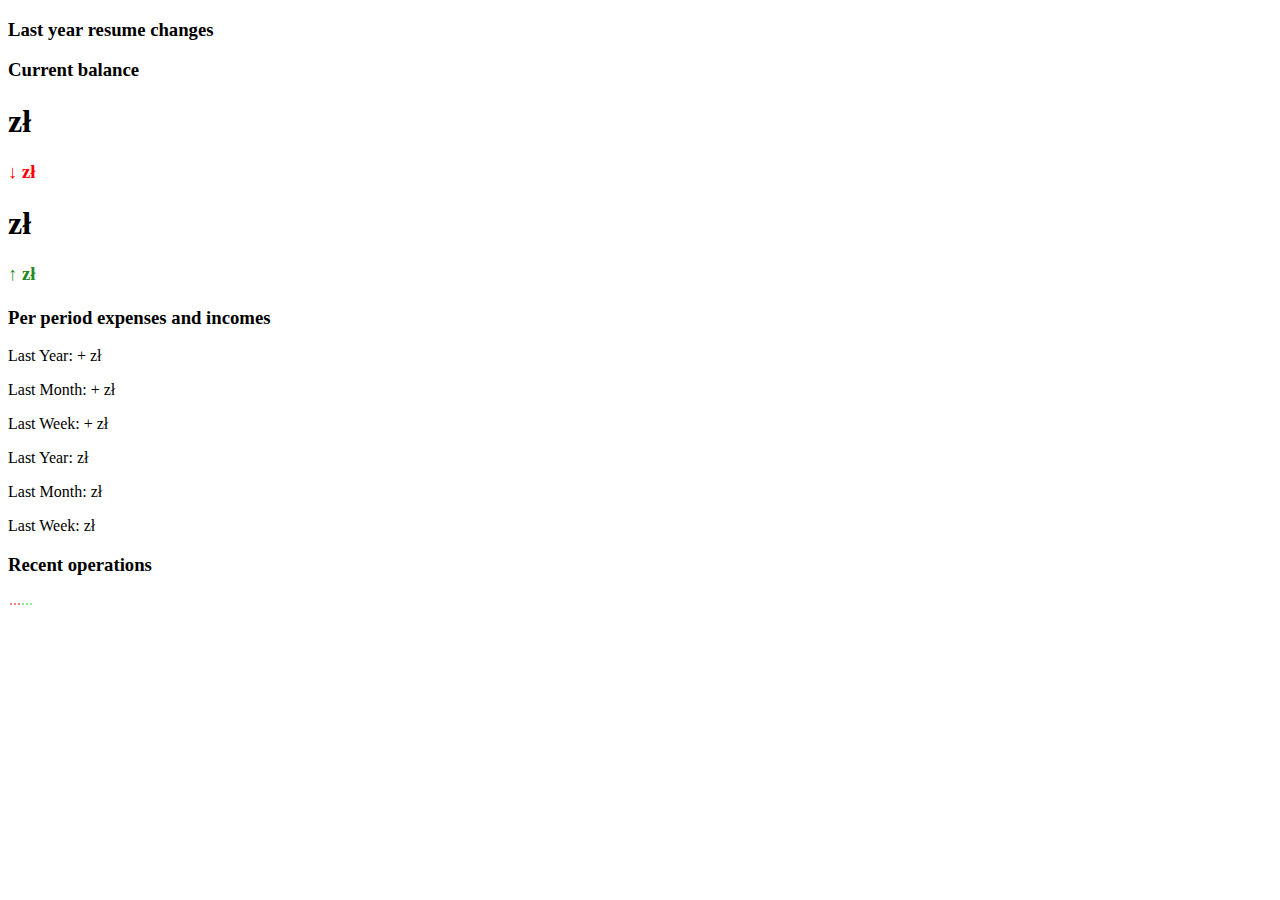
<file: src/main/resources/templates/index.html>
<!DOCTYPE html>
<html lang="en" xmlns:th="http://www.thymeleaf.org">
<head>
    <meta charset="UTF-8">
    <meta name="viewport" content="width=device-width, initial-scale=1">
    <title>Money Management App</title>
    <link href="https://cdn.jsdelivr.net/npm/bootstrap@5.0.2/dist/css/bootstrap.min.css"
          rel="stylesheet"
          integrity="sha384-EVSTQN3/azprG1Anm3QDgpJLIm9Nao0Yz1ztcQTwFspd3yD65VohhpuuCOmLASjC"
          crossorigin="anonymous">
    <script src="https://code.jquery.com/jquery-3.6.4.slim.min.js"
            crossorigin="anonymous"></script>
    <script src="https://cdn.jsdelivr.net/npm/@popperjs/core@2.11.6/dist/umd/popper.min.js"
            crossorigin="anonymous"></script>
    <script src="https://cdn.jsdelivr.net/npm/bootstrap@5.0.2/dist/js/bootstrap.min.js"
            crossorigin="anonymous"></script>
    <script th:src="@{/js/userProfile.js}"></script>
    <script th:inline="javascript">
        window.onload = function () {
            var balanceHistory = [[${firstDiagram}]];
            createFirstDiagram(balanceHistory);
        }
    </script>

    <link th:href="@{/css/style.css}" rel="stylesheet">
</head>
<body>

<div th:replace="~{utils/navbar :: navbar}"></div>
<div class="container-fluid container-sizing">
    <div th:if="${userRole == 'ROLE_USER'}" class="row h-100">
        <div class="d-inline col-md-6 h-50 ">
            <div class="row h-100 justify-content-center p-1">
                <div class="d-flex col-md-12 justify-content-center align-items-center title-box rounded-1">
                    <h3 class="title-of-element">Last year resume changes</h3>
                </div>
                <div id="chartContainer">

                </div>
                <script src="https://cdn.canvasjs.com/canvasjs.min.js"></script>
            </div>
        </div>
        <div class="d-flex col-md-6 justify-content-center align-items-center h-50">
            <div class="row h-100 justify-content-center p-1">
                <div class="d-flex col-md-12 justify-content-center align-items-center title-box rounded-1">
                    <h3 class="title-of-element">Current balance</h3>
                </div>
                <div class="d-flex col-md-12 justify-content-center">
                    <div th:if="${thisMonthChange < 0}">
                        <h1 class="balance">
                            <span th:text="${currentBalance}"></span>
                            zł
                        </h1>
                        <h3>
                            <span style="color: red">&#8595;</span>
                            <span id="balanceDisplayNegative" th:text="${thisMonthChange}"></span>
                            <span style="color: red">zł </span>
                        </h3>
                    </div>
                    <div th:if="${thisMonthChange > 0}">
                        <h1 class="balance">
                            <span th:text="${currentBalance}"></span>
                            zł
                        </h1>
                        <h3>
                            <span style="color: forestgreen">&#8593;</span>
                            <span id="balanceDisplayPositive" th:text="${thisMonthChange}"></span>
                            <span style="color: forestgreen">zł </span>
                        </h3>
                    </div>
                    <h1 class="balance" th:if="${thisMonthChange == 0}"><span th:text="${currentBalance}"></span></h1>
                </div>
            </div>
        </div>
        <div class="d-inline col-md-6 h-50  ">
            <div class="row h-100 justify-content-center p-1">
                <div class="d-flex col-md-12 justify-content-center align-items-center title-box rounded-1">
                    <h3 class="title-of-element">Per period expenses and incomes </h3>
                </div>
                <div class="d-flex col-md-4  justify-content-center align-items-center income">
                    <p>Last Year: +<span th:text="${incomeLastYear}"></span> zł</p>
                </div>
                <div class="d-flex col-md-4  justify-content-center align-items-center income">
                    <p>Last Month: +<span th:text="${incomeLastMonth}"></span> zł</p>
                </div>
                <div class="d-flex col-md-4  justify-content-center align-items-center income">
                    <p>Last Week: +<span th:text="${incomeLastWeek}"></span> zł</p>
                </div>
                <div class="d-flex col-md-4  justify-content-center align-items-center expense">
                    <p>Last Year: <span th:text="${expenseLastYear}"></span> zł</p>
                </div>
                <div class="d-flex col-md-4  justify-content-center align-items-center expense">
                    <p>Last Month: <span th:text="${expenseLastMonth}"></span> zł</p>
                </div>
                <div class="d-flex col-md-4  justify-content-center align-items-center expense">
                    <p>Last Week: <span th:text="${expenseLastWeek}"></span> zł</p>
                </div>
            </div>
        </div>
        <div class="d-inline col-md-6 h-50  justify-content-center ">
            <div class="row h-100 justify-content-center p-1">
                <div class="d-flex col-md-12 justify-content-center align-items-center title-box rounded-1">
                    <h3 class="title-of-element">Recent operations</h3>
                </div>
                <table class="table table-bordered table-hover" style="margin-top: 2.8vh">
                    <tbody class="small-table-profile">
                    <tr th:each="operation : ${lastOperations}">
                        <td th:if="${operation.balanceChange < 0}" style="background-color: lightcoral; color: red"
                            th:text="${operation.name}"></td>
                        <td th:if="${operation.balanceChange < 0}" style="background-color: lightcoral; color: red"
                            th:text="${operation.balanceChange}"></td>
                        <td th:if="${operation.balanceChange < 0}" style="background-color: lightcoral; color: red"
                            th:text="${#temporals.format(operation.dateTime, 'dd-MM-yyyy')}"></td>
                        <td th:if="${operation.balanceChange > 0}"
                            style="background-color: lightgreen; color: forestgreen" th:text="${operation.name}"></td>
                        <td th:if="${operation.balanceChange > 0}"
                            style="background-color: lightgreen; color: forestgreen"
                            th:text="${operation.balanceChange}"></td>
                        <td th:if="${operation.balanceChange > 0}"
                            style="background-color: lightgreen; color: forestgreen"
                            th:text="${#temporals.format(operation.dateTime, 'dd-MM-yyyy')}"></td>
                    </tr>
                    </tbody>
                </table>
            </div>
        </div>
    </div>
</div>

</body>
</html>
</file>
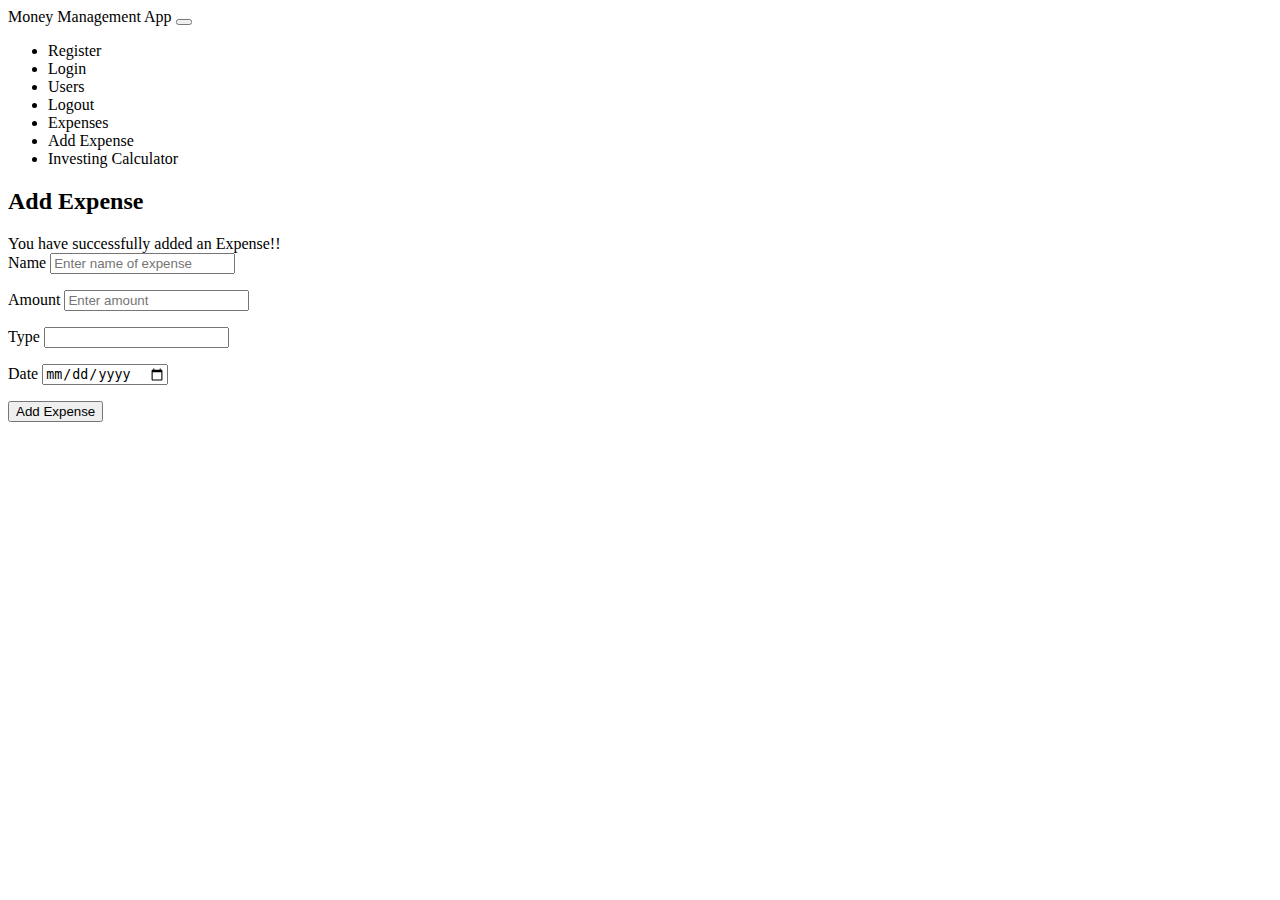
<file: src/main/resources/templates/expense.html>
<!DOCTYPE html>
<html lang="en" xmlns:th="http://www.thymeleaf.org">
<head>
    <meta charset="UTF-8">
    <meta name="viewport" content="width=device-width, initial-scale=1">
    <title>Money Management App</title>
    <link href="https://cdn.jsdelivr.net/npm/bootstrap@5.0.2/dist/css/bootstrap.min.css" rel="stylesheet"
          integrity="sha384-EVSTQN3/azprG1Anm3QDgpJLIm9Nao0Yz1ztcQTwFspd3yD65VohhpuuCOmLASjC"
          crossorigin="anonymous">
    <script src="https://code.jquery.com/jquery-3.6.4.slim.min.js"
            crossorigin="anonymous"></script>
    <script src="https://cdn.jsdelivr.net/npm/@popperjs/core@2.11.6/dist/umd/popper.min.js"
            crossorigin="anonymous"></script>
    <script src="https://cdn.jsdelivr.net/npm/bootstrap@5.0.2/dist/js/bootstrap.min.js"
            crossorigin="anonymous"></script>
    <script src="https://cdn.jsdelivr.net/npm/bootstrap@5.0.2/dist/js/bootstrap.bundle.min.js"
            integrity="sha384-yGBxCveA6nPqECoCegGpqu5i9Nf8VLy3UkTJh8t+zMJGgs6fi9QDpd3q22K1UpTi"
            crossorigin="anonymous"></script>
    <link th:href="@{/css/style.css}" rel="stylesheet">
</head>
<body>

<nav class="navbar navbar-expand-lg navbar-dark bg-dark">
    <div class="container-fluid">
        <a class="navbar-brand" th:href="@{/index}">Money Management App</a>
        <button class="navbar-toggler" type="button" data-bs-toggle="collapse" data-bs-target="#navbarSupportedContent"
                aria-controls="navbarSupportedContent" aria-expanded="false" aria-label="Toggle navigation">
            <span class="navbar-toggler-icon"></span>
        </button>
        <div class="collapse navbar-collapse" id="navbarSupportedContent">
            <ul class="navbar-nav me-auto mb-2 mb-lg-0">
                <li class="nav-item" th:if="${userRole == 'ROLE_ANONYMOUS'}">
                    <a class="nav-link active" aria-current="page" th:href="@{/register}">Register</a>
                </li>
                <li class="nav-item" th:if="${userRole == 'ROLE_ANONYMOUS'}">
                    <a class="nav-link active" aria-current="page" th:href="@{/login}">Login</a>
                </li>
                <li class="nav-item" th:if="${userRole == 'ROLE_ADMIN'}">
                    <a class="nav-link active" aria-current="page" th:href="@{/admin/users}">Users</a>
                </li>
                <li class="nav-item" th:if="${userRole == 'ROLE_USER' or userRole == 'ROLE_ADMIN'}">
                    <a class="nav-link active" aria-current="page" th:href="@{/logout}">Logout</a>
                </li>
                <li class="nav-item" th:if="${userRole == 'ROLE_USER'}">
                    <a class="nav-link active" aria-current="page" th:href="@{/expenses}">Expenses</a>
                </li>
                <li class="nav-item" th:if="${userRole == 'ROLE_USER'}">
                    <a class="nav-link active" aria-current="page" th:href="@{/expense}">Add Expense</a>
                </li>
                <li class="nav-item">
                    <a class="nav-link active" aria-current="page" th:href="@{/investing-calculator}">Investing
                        Calculator</a>
                </li>
            </ul>
        </div>
    </div>
</nav>

<div class="container mt-3">
    <div class="row">
        <div class="col-md-8 offset-md-2">
            <div class="card">
                <div class="card-header">
                    <h2 class="text-center">Add Expense</h2>
                </div>
                <div th:if="${param.success}" class="alert alert-info">
                    You have successfully added an Expense!!
                </div>
                <div class="card-body">
                    <form method="post" role="form" th:action="@{/expense/save}" th:object="${expense}">
                        <div class="form-group mb-3">
                            <label class="form-label" for="name">Name</label>
                            <input class="form-control" id="name" name="name" placeholder="Enter name of expense"
                                   th:field="*{name}" type="text"/>
                            <p th:errors="*{name}" class="text-danger" th:if="${#fields.hasErrors('name')}"></p>
                        </div>

                        <div class="form-group mb-3">
                            <label class="form-label" for="amount">Amount</label>
                            <input class="form-control" id="amount" name="amount" placeholder="Enter amount"
                                   th:field="*{amount}" type="number"/>
                            <p th:errors="*{amount}" class="text-danger"
                               th:if="${#fields.hasErrors('amount')}"></p>
                        </div>

                        <div class="form-group mb-3">
                            <label class="form-label" for="type">Type</label>
                            <input class="form-control" id="type" type="text" list="types" th:field="*{type}"
                                   autocomplete="off">
                            <datalist id="types" th:field="*{type}">
                                <option th:each="expenseType : ${expenseTypes}"
                                        th:value="${expenseType.name}" th:text="${expenseType.name}"></option>
                            </datalist>
                            <p th:errors="*{type}" class="text-danger"
                               th:if="${#fields.hasErrors('type')}"></p>
                        </div>

                        <div class="form-group mb-3">
                            <label class="form-label" for="date">Date</label>
                            <input class="form-control" type="date" id="date" name="date" th:field="*{date}">
                            <p th:errors="*{date}" class="text-danger"
                               th:if="${#fields.hasErrors('date')}"></p>
                        </div>

                        <div class="form-group">
                            <button class="btn btn-primary" type="submit">Add Expense</button>
                        </div>
                    </form>
                </div>
            </div>
        </div>
    </div>
</div>


</body>
</html>
</file>
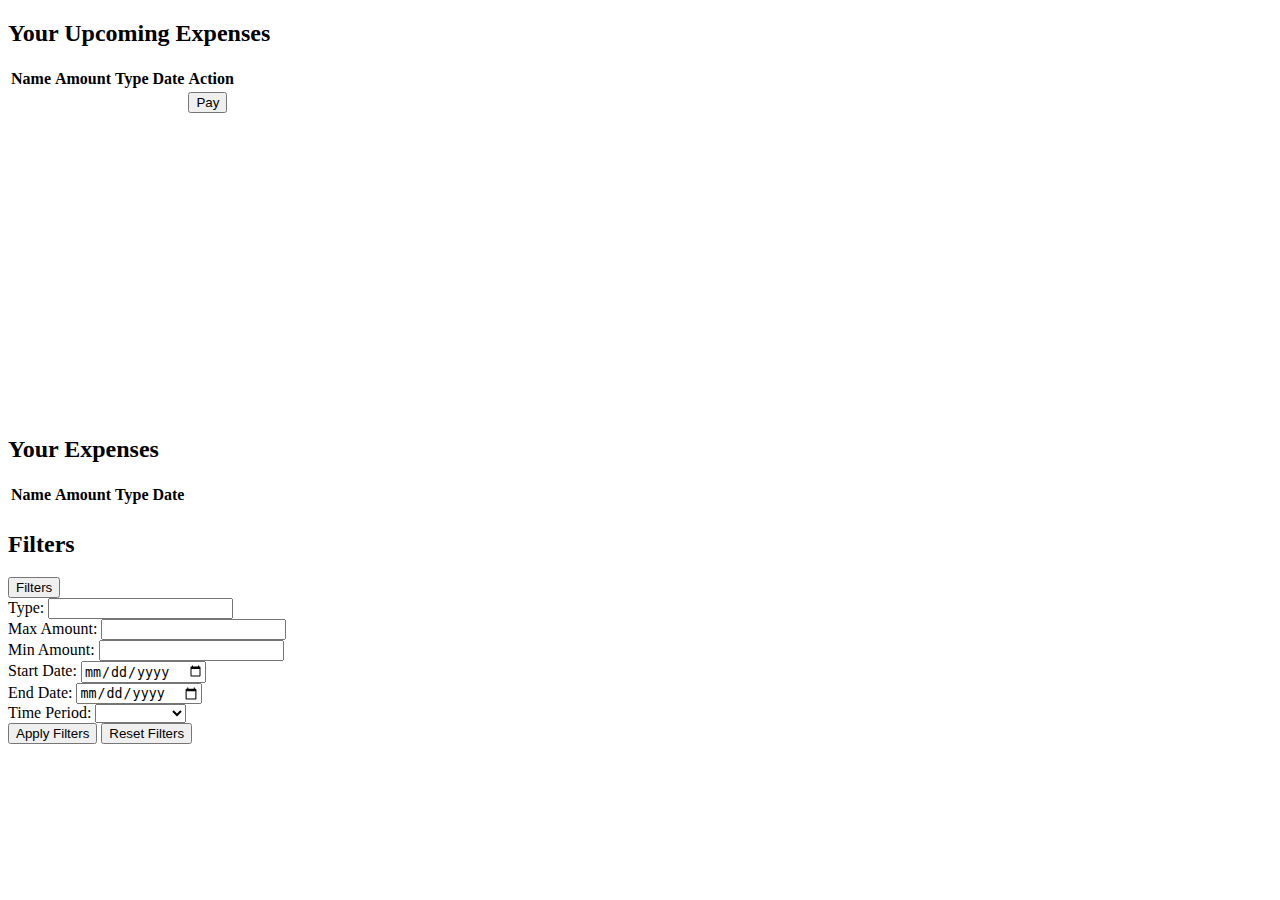
<file: src/main/resources/templates/expenses.html>
<!DOCTYPE html>
<html lang="en" xmlns:th="http://www.thymeleaf.org">
<head>
    <meta charset="UTF-8">
    <meta name="viewport" content="width=device-width, initial-scale=1">
    <title>Money Management App</title>
    <link href="https://cdn.jsdelivr.net/npm/bootstrap@5.0.2/dist/css/bootstrap.min.css" rel="stylesheet"
          integrity="sha384-EVSTQN3/azprG1Anm3QDgpJLIm9Nao0Yz1ztcQTwFspd3yD65VohhpuuCOmLASjC"
          crossorigin="anonymous">
    <script src="https://code.jquery.com/jquery-3.6.4.slim.min.js"
            crossorigin="anonymous"></script>
    <script src="https://cdn.jsdelivr.net/npm/@popperjs/core@2.11.6/dist/umd/popper.min.js"
            crossorigin="anonymous"></script>
    <script src="https://cdn.jsdelivr.net/npm/bootstrap@5.0.2/dist/js/bootstrap.min.js"
            crossorigin="anonymous"></script>
    <script th:src="@{/js/expenses.js}"></script>
    <script th:inline="javascript">
        window.onload = function () {
            var expenses = [[${previousExpenses}]];
            var data = calculateExpenses(expenses);
            var chart = new CanvasJS.Chart("chartContainer", {
                animationEnabled: true,
                title: {
                    text: "Your expenses"
                },
                data: [{
                    type: "pie",
                    startAngle: 240,
                    yValueFormatString: "##0.00\"%\"",
                    indexLabel: "{label} {y}",
                    dataPoints: data
                }]
            });
            chart.render();
            document.getElementById('startDate').addEventListener('change', handleDateChange);
            document.getElementById('endDate').addEventListener('change', handleDateChange);
            document.getElementById('timePeriod').addEventListener('change', handleSelectChange);
        }
    </script>

    <link th:href="@{/css/style.css}" rel="stylesheet">

</head>
<body>

<div th:replace="~{utils/navbar :: navbar}"></div>

<div class="container-fluid">
    <div class="row">
        <div class="d-inline col-md-8 content-column">
            <h2>Your Upcoming Expenses</h2>
            <table class="table table-bordered table-hover">
                <thead class="table-dark">
                <tr>
                    <th>Name</th>
                    <th>Amount</th>
                    <th>Type</th>
                    <th>Date</th>
                    <th>Action</th>
                </tr>
                </thead>
                <tbody class="small-table">
                <tr th:each="expense : ${futureExpenses}">
                    <td th:text="${expense.name}"></td>
                    <td th:text="${expense.amount}"></td>
                    <td th:text="${expense.type}"></td>
                    <td th:text="${#temporals.format(expense.date, 'dd-MM-yyyy')}"></td>
                    <td>
                        <button class="btn btn-primary pay-button" th:onclick="payExpense([[${expense.id}]])">Pay
                        </button>
                    </td>
                </tr>
                </tbody>
            </table>

            <div class="col-md-8 offset-md-0" id="chartContainer" style="height: 300px; width: 100%;"></div>
            <script src="https://cdn.canvasjs.com/canvasjs.min.js"></script>

            <h2>Your Expenses</h2>
            <table class="table table-bordered table-hover">
                <thead class="table-dark">
                <tr>
                    <th>Name</th>
                    <th>Amount</th>
                    <th>Type</th>
                    <th>Date</th>
                </tr>
                </thead>
                <tbody class="small-table">
                <tr th:each="expense : ${previousExpenses}">
                    <td th:text="${expense.name}"></td>
                    <td th:text="${expense.amount}"></td>
                    <td th:text="${expense.type}"></td>
                    <td th:text="${#temporals.format(expense.date, 'dd-MM-yyyy')}"></td>
                </tr>
                </tbody>
            </table>
        </div>
        <div class="d-inline col-md-4 offset-md-0 form-column p-0 m-0">
            <div class="card border-0" id="formcard">
                <div class="card-body">
                    <h2 onclick="toggleForm()" id="filtersHeader">Filters</h2>
                    <button type="button" class="btn btn-primary" id="filtersToggle" onclick="toggleForm()">Filters
                    </button>
                    <form id="filterForm" method="post" action="/expenses/applyFilters">
                        <div class="row">
                            <div class="col-md-6 mb-2">
                                <label for="typeFilter">Type:</label>
                                <input class="form-control" id="typeFilter" name="typeFilter" type="text" list="types"
                                       autocomplete="off">
                                <datalist id="types">
                                    <option th:each="expenseType : ${expenseTypes}"
                                            th:value="${expenseType.name}" th:text="${expenseType.name}"></option>
                                </datalist>
                            </div>
                            <div class="col-md-6 mb-2">
                            </div>
                            <div class="col-md-6 mb-2">
                                <label for="maxAmount">Max Amount:</label>
                                <input type="number" id="maxAmount" name="maxAmount" class="form-control"
                                       th:value="${maxAmount}">
                            </div>
                            <div class="col-md-6 mb-2">
                                <label for="minAmount">Min Amount:</label>
                                <input type="number" id="minAmount" name="minAmount" class="form-control"
                                       th:value="${minAmount}">
                            </div>
                            <div class="col-md-6 mb-2">
                                <label for="startDate">Start Date:</label>
                                <input type="date" id="startDate" name="startDate" class="form-control"
                                       th:value="${startDate}">
                            </div>
                            <div class="col-md-6 mb-2">
                                <label for="endDate">End Date:</label>
                                <input type="date" id="endDate" name="endDate" class="form-control"
                                       th:value="${endDate}">
                            </div>
                            <div class="col-md-6 mb-2">
                                <label>Time Period:</label>
                                <select id="timePeriod" name="timePeriod" class="form-control">
                                    <option value=""></option>
                                    <option value="lastYear">Last Year</option>
                                    <option value="lastMonth">Last Month</option>
                                    <option value="lastWeek">Last Week</option>
                                    <option value="nextWeek">Next Week</option>
                                    <option value="nextMonth">Next Month</option>
                                    <option value="nextYear">Next Year</option>
                                </select>
                            </div>
                            <div class="col-md-8 mt-2">
                                <button type="submit" class="btn btn-primary">Apply Filters</button>
                                <button type="button" class="btn btn-secondary ml-2" onclick="resetFilters()">Reset
                                    Filters
                                </button>
                            </div>
                        </div>
                    </form>
                </div>
            </div>
        </div>
    </div>
</div>

</body>
</html>
</file>
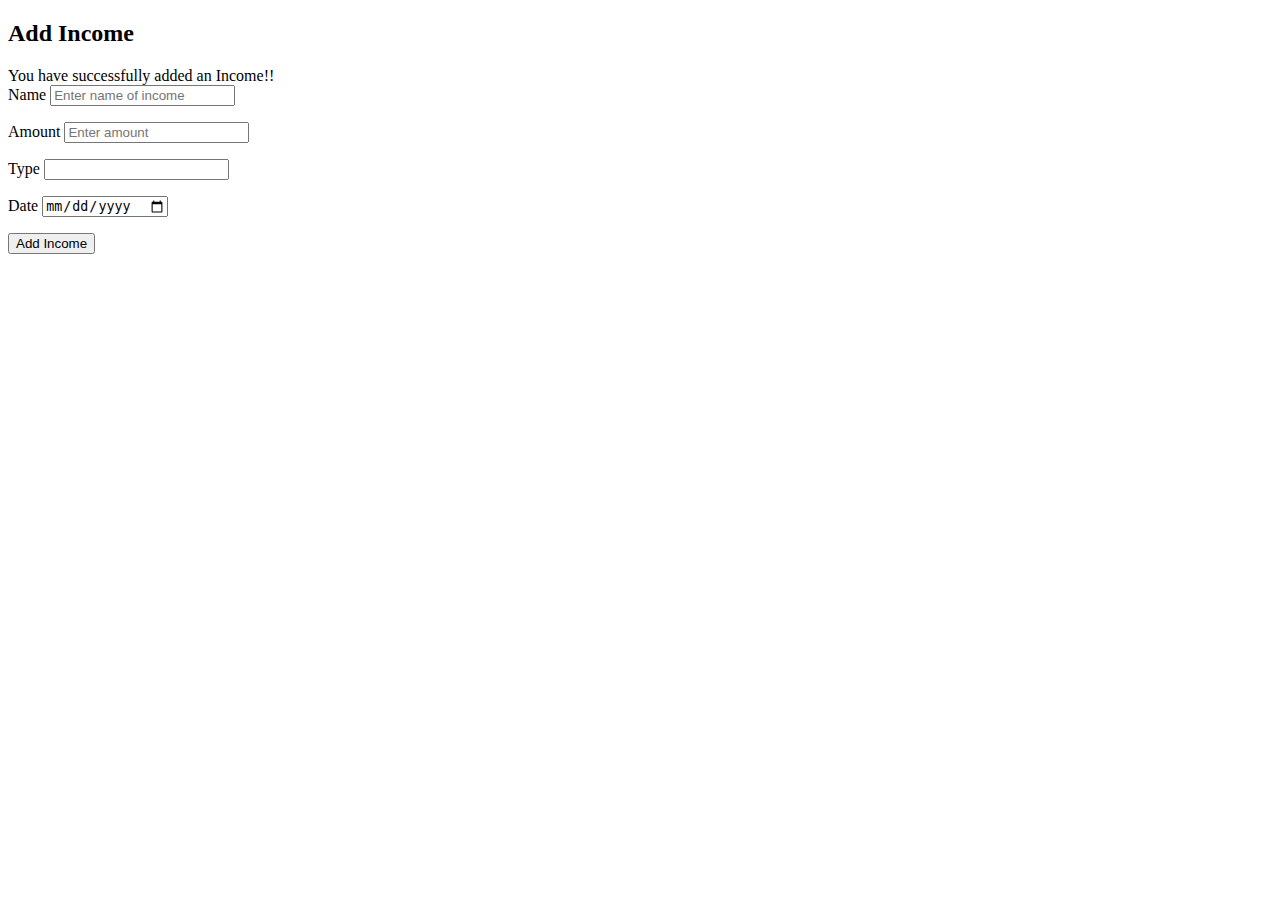
<file: src/main/resources/templates/income.html>
<!DOCTYPE html>
<html lang="en" xmlns:th="http://www.thymeleaf.org">
<head>
    <meta charset="UTF-8">
    <meta name="viewport" content="width=device-width, initial-scale=1">
    <title>Money Management App</title>
    <link href="https://cdn.jsdelivr.net/npm/bootstrap@5.0.2/dist/css/bootstrap.min.css" rel="stylesheet"
          integrity="sha384-EVSTQN3/azprG1Anm3QDgpJLIm9Nao0Yz1ztcQTwFspd3yD65VohhpuuCOmLASjC"
          crossorigin="anonymous">
    <script src="https://code.jquery.com/jquery-3.6.4.slim.min.js"
            crossorigin="anonymous"></script>
    <script src="https://cdn.jsdelivr.net/npm/@popperjs/core@2.11.6/dist/umd/popper.min.js"
            crossorigin="anonymous"></script>
    <script src="https://cdn.jsdelivr.net/npm/bootstrap@5.0.2/dist/js/bootstrap.min.js"
            crossorigin="anonymous"></script>
    <script src="https://cdn.jsdelivr.net/npm/bootstrap@5.0.2/dist/js/bootstrap.bundle.min.js"
            integrity="sha384-yGBxCveA6nPqECoCegGpqu5i9Nf8VLy3UkTJh8t+zMJGgs6fi9QDpd3q22K1UpTi"
            crossorigin="anonymous"></script>
    <link th:href="@{/css/style.css}" rel="stylesheet">
</head>
<body>

<div th:replace="~{utils/navbar :: navbar}"></div>

<div class="container mt-3">
    <div class="row">
        <div class="col-md-8 offset-md-2">
            <div class="card">
                <div class="card-header">
                    <h2 class="text-center">Add Income</h2>
                </div>
                <div th:if="${param.success}" class="alert alert-info">
                    You have successfully added an Income!!
                </div>
                <div class="card-body">
                    <form method="post" role="form" th:action="@{/income/save}" th:object="${income}">
                        <div class="form-group mb-3">
                            <label class="form-label" for="name">Name</label>
                            <input class="form-control" id="name" name="name" placeholder="Enter name of income"
                                   th:field="*{name}" type="text"/>
                            <p th:errors="*{name}" class="text-danger" th:if="${#fields.hasErrors('name')}"></p>
                        </div>

                        <div class="form-group mb-3">
                            <label class="form-label" for="amount">Amount</label>
                            <input class="form-control" id="amount" name="amount" placeholder="Enter amount"
                                   th:field="*{amount}" type="number"/>
                            <p th:errors="*{amount}" class="text-danger"
                               th:if="${#fields.hasErrors('amount')}"></p>
                        </div>

                        <div class="form-group mb-3">
                            <label class="form-label" for="type">Type</label>
                            <input class="form-control" id="type" type="text" list="types" th:field="*{type}"
                                   autocomplete="off">
                            <datalist id="types" th:field="*{type}">
                                <option th:each="incomeType : ${incomeTypes}"
                                        th:value="${incomeType.name}" th:text="${incomeType.name}"></option>
                            </datalist>
                            <p th:errors="*{type}" class="text-danger"
                               th:if="${#fields.hasErrors('type')}"></p>
                        </div>

                        <div class="form-group mb-3">
                            <label class="form-label" for="date">Date</label>
                            <input class="form-control" type="date" id="date" name="date" th:field="*{date}">
                            <p th:errors="*{date}" class="text-danger"
                               th:if="${#fields.hasErrors('date')}"></p>
                        </div>

                        <div class="form-group">
                            <button class="btn btn-primary" type="submit">Add Income</button>
                        </div>
                    </form>
                </div>
            </div>
        </div>
    </div>
</div>
</body>
</html>
</file>
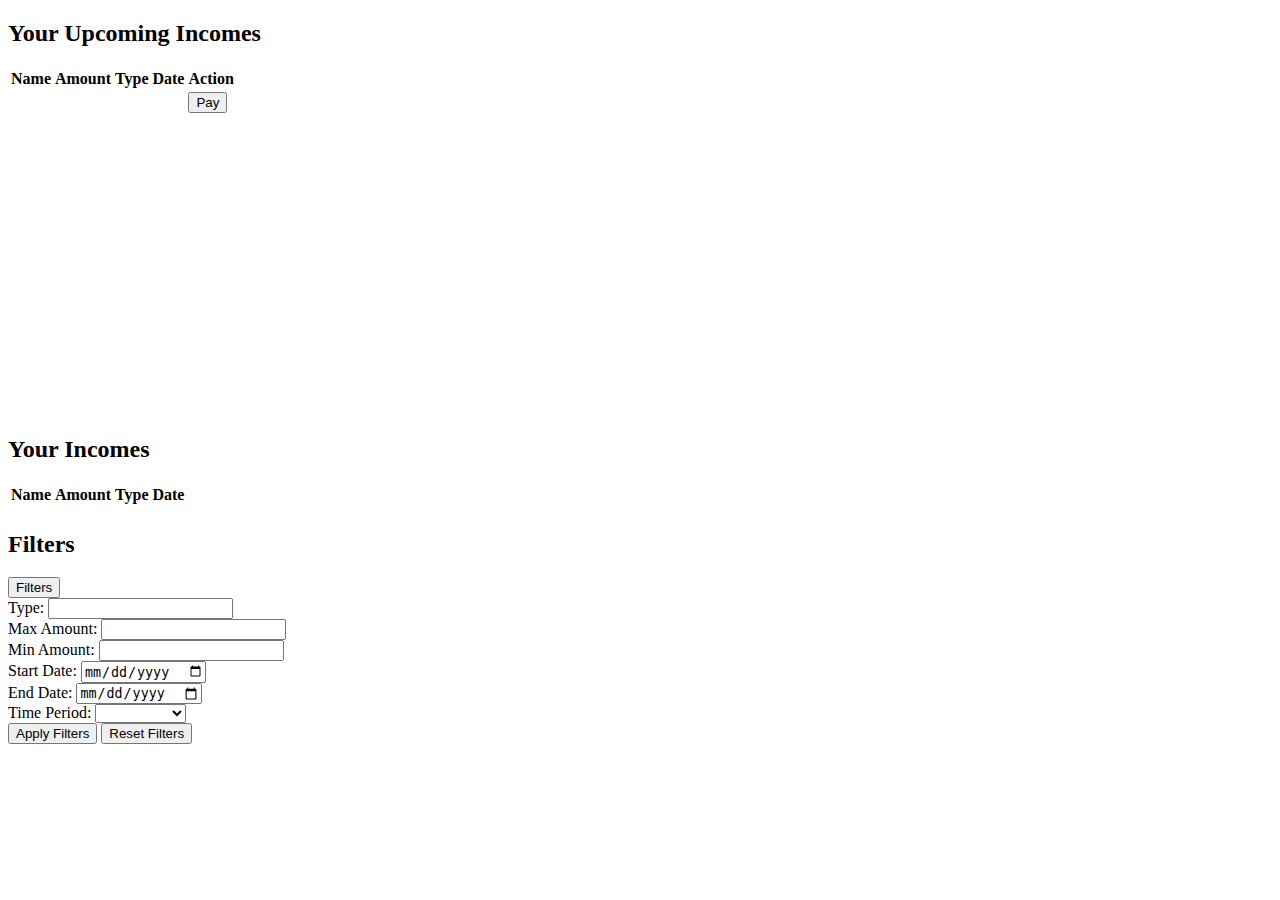
<file: src/main/resources/templates/incomes.html>
<!DOCTYPE html>
<html lang="en" xmlns:th="http://www.thymeleaf.org">
<head>
    <meta charset="UTF-8">
    <meta name="viewport" content="width=device-width, initial-scale=1">
    <title>Money Management App</title>
    <link href="https://cdn.jsdelivr.net/npm/bootstrap@5.0.2/dist/css/bootstrap.min.css" rel="stylesheet"
          integrity="sha384-EVSTQN3/azprG1Anm3QDgpJLIm9Nao0Yz1ztcQTwFspd3yD65VohhpuuCOmLASjC"
          crossorigin="anonymous">
    <script src="https://code.jquery.com/jquery-3.6.4.slim.min.js"
            crossorigin="anonymous"></script>
    <script src="https://cdn.jsdelivr.net/npm/@popperjs/core@2.11.6/dist/umd/popper.min.js"
            crossorigin="anonymous"></script>
    <script src="https://cdn.jsdelivr.net/npm/bootstrap@5.0.2/dist/js/bootstrap.min.js"
            crossorigin="anonymous"></script>
    <script th:src="@{/js/incomes.js}"></script>
    <script th:inline="javascript">
        window.onload = function () {
            var incomes = [[${previousIncomes}]];
            var data = calculateIncomes(incomes);
            var chart = new CanvasJS.Chart("chartContainer", {
                animationEnabled: true,
                title: {
                    text: "Your incomes"
                },
                data: [{
                    type: "pie",
                    startAngle: 240,
                    yValueFormatString: "##0.00\"%\"",
                    indexLabel: "{label} {y}",
                    dataPoints: data
                }]
            });
            chart.render();
            document.getElementById('startDate').addEventListener('change', handleDateChange);
            document.getElementById('endDate').addEventListener('change', handleDateChange);
            document.getElementById('timePeriod').addEventListener('change', handleSelectChange);
        }
    </script>

    <link th:href="@{/css/style.css}" rel="stylesheet">

</head>
<body>

<div th:replace="~{utils/navbar :: navbar}"></div>

<div class="container-fluid">
    <div class="row">
        <div class="d-inline col-md-8 content-column">
            <h2>Your Upcoming Incomes</h2>
            <table class="table table-bordered table-hover">
                <thead class="table-dark">
                <tr>
                    <th>Name</th>
                    <th>Amount</th>
                    <th>Type</th>
                    <th>Date</th>
                    <th>Action</th>
                </tr>
                </thead>
                <tbody class="small-table">
                <tr th:each="income : ${futureIncomes}">
                    <td th:text="${income.name}"></td>
                    <td th:text="${income.amount}"></td>
                    <td th:text="${income.type}"></td>
                    <td th:text="${#temporals.format(income.date, 'dd-MM-yyyy')}"></td>
                    <td>
                        <button class="btn btn-primary" th:onclick="payIncome([[${income.id}]])">Pay</button>
                    </td>
                </tr>
                </tbody>
            </table>

            <div class="col-md-8 offset-md-0" id="chartContainer" style="height: 300px; width: 100%;"></div>
            <script src="https://cdn.canvasjs.com/canvasjs.min.js"></script>

            <h2>Your Incomes</h2>
            <table class="table table-bordered table-hover">
                <thead class="table-dark">
                <tr>
                    <th>Name</th>
                    <th>Amount</th>
                    <th>Type</th>
                    <th>Date</th>
                </tr>
                </thead>
                <tbody class="small-table">
                <tr th:each="income : ${previousIncomes}">
                    <td th:text="${income.name}"></td>
                    <td th:text="${income.amount}"></td>
                    <td th:text="${income.type}"></td>
                    <td th:text="${#temporals.format(income.date, 'dd-MM-yyyy')}"></td>
                </tr>
                </tbody>
            </table>
        </div>
        <div class="d-inline col-md-4 offset-md-0 form-column p-0 m-0">
            <div class="card border-0" id="formcard">
                <div class="card-body">
                    <h2 onclick="toggleForm()" id="filtersHeader">Filters</h2>
                    <button type="button" class="btn btn-primary" id="filtersToggle" onclick="toggleForm()">Filters
                    </button>
                    <form id="filterForm" method="post" action="/incomes/applyFilters">
                        <div class="row">
                            <div class="col-md-6 mb-2">
                                <label for="typeFilter">Type:</label>
                                <input class="form-control" id="typeFilter" name="typeFilter" type="text" list="types"
                                       autocomplete="off">
                                <datalist id="types">
                                    <option th:each="incomeType : ${incomeTypes}"
                                            th:value="${incomeType.name}" th:text="${incomeType.name}"></option>
                                </datalist>
                            </div>
                            <div class="col-md-6 mb-2">
                            </div>
                            <div class="col-md-6 mb-2">
                                <label for="maxAmount">Max Amount:</label>
                                <input type="number" id="maxAmount" name="maxAmount" class="form-control"
                                       th:value="${maxAmount}">
                            </div>
                            <div class="col-md-6 mb-2">
                                <label for="minAmount">Min Amount:</label>
                                <input type="number" id="minAmount" name="minAmount" class="form-control"
                                       th:value="${minAmount}">
                            </div>
                            <div class="col-md-6 mb-2">
                                <label for="startDate">Start Date:</label>
                                <input type="date" id="startDate" name="startDate" class="form-control"
                                       th:value="${startDate}">
                            </div>
                            <div class="col-md-6 mb-2">
                                <label for="endDate">End Date:</label>
                                <input type="date" id="endDate" name="endDate" class="form-control"
                                       th:value="${endDate}">
                            </div>
                            <div class="col-md-6 mb-2">
                                <label>Time Period:</label>
                                <select id="timePeriod" name="timePeriod" class="form-control">
                                    <option value=""></option>
                                    <option value="lastYear">Last Year</option>
                                    <option value="lastMonth">Last Month</option>
                                    <option value="lastWeek">Last Week</option>
                                    <option value="nextWeek">Next Week</option>
                                    <option value="nextMonth">Next Month</option>
                                    <option value="nextYear">Next Year</option>
                                </select>
                            </div>
                            <div class="col-md-8 mt-2">
                                <button type="submit" class="btn btn-primary">Apply Filters</button>
                                <button type="button" class="btn btn-secondary ml-2" onclick="resetFilters()">Reset
                                    Filters
                                </button>
                            </div>
                        </div>
                    </form>
                </div>
            </div>
        </div>
    </div>
</div>

</body>
</html>
</file>
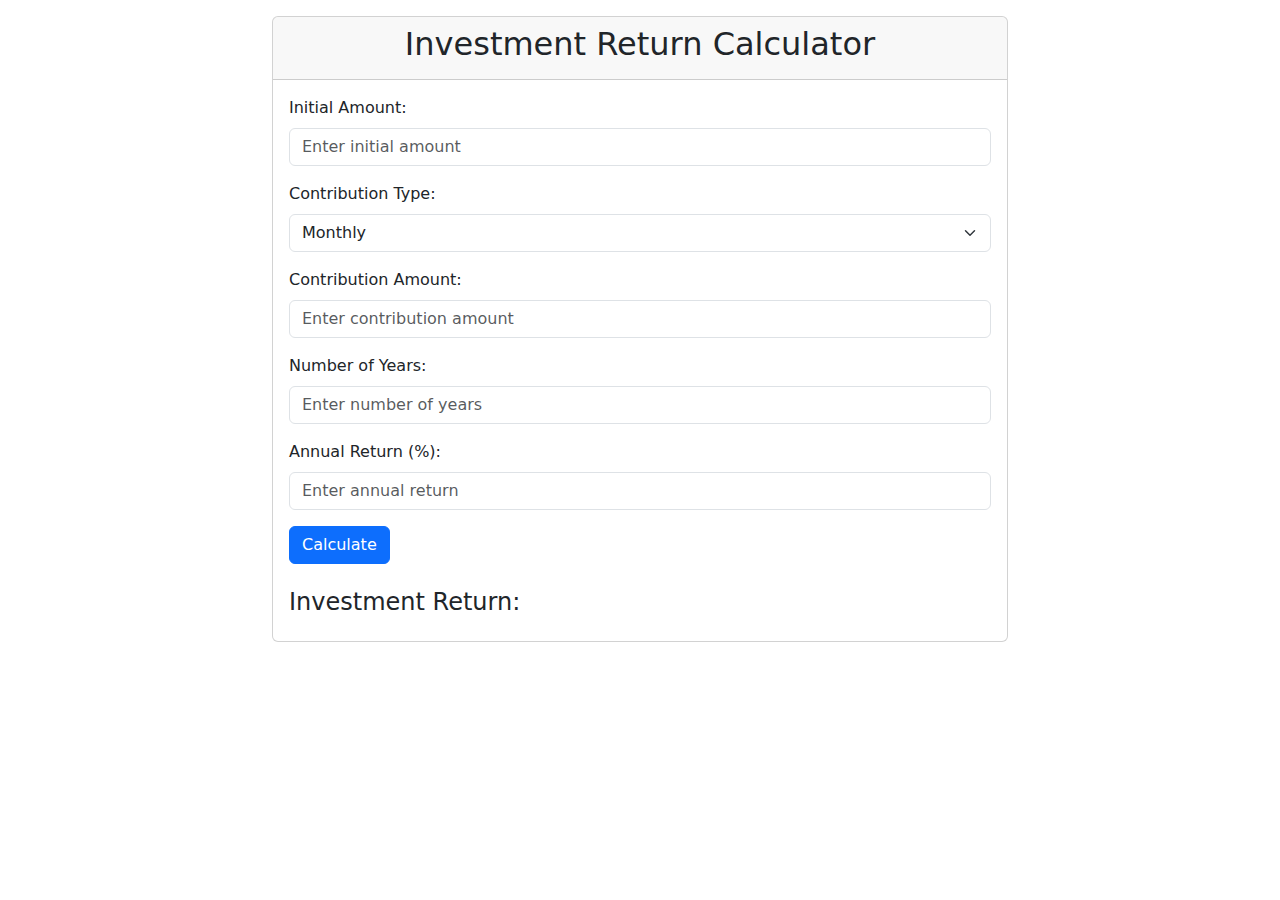
<file: src/main/resources/templates/investing-calculator.html>
<!DOCTYPE html>
<html lang="en" xmlns:th="http://www.thymeleaf.org">
<head>
    <head>
        <meta charset="UTF-8">
        <meta name="viewport" content="width=device-width, initial-scale=1">
        <title>Money Management App</title>
        <link href="https://cdn.jsdelivr.net/npm/bootstrap@5.0.2/dist/css/bootstrap.min.css"
              rel="stylesheet"
              crossorigin="anonymous">
        <script src="https://code.jquery.com/jquery-3.6.4.slim.min.js"
                crossorigin="anonymous"></script>
        <script src="https://cdn.jsdelivr.net/npm/@popperjs/core@2.11.6/dist/umd/popper.min.js"
                crossorigin="anonymous"></script>
        <script src="https://cdn.jsdelivr.net/npm/bootstrap@5.0.2/dist/js/bootstrap.min.js"
                crossorigin="anonymous"></script>
        <script src="https://cdn.jsdelivr.net/npm/bootstrap@5.0.2/dist/js/bootstrap.bundle.min.js"
                integrity="sha384-yGBxCveA6nPqECoCegGpqu5i9Nf8VLy3UkTJh8t+zMJGgs6fi9QDpd3q22K1UpTi"
                crossorigin="anonymous"></script>

        <script th:src="@{/js/investing-calculator.js}"></script>
        <link th:href="@{/css/style.css}" rel="stylesheet">
    </head>
</head>
<body>

<div th:replace="~{utils/navbar :: navbar}"></div>


<div class="container mt-3">
    <div class="row">
        <div class="col-md-8 offset-md-2">
            <div class="card">
                <div class="card-header">
                    <h2 class="text-center">Investment Return Calculator</h2>
                </div>
                <div class="card-body">
                    <div class="mb-3">
                        <label for="initialAmount" class="form-label">Initial Amount:</label>
                        <input type="number" class="form-control" id="initialAmount" placeholder="Enter initial amount">
                    </div>
                    <div class="mb-3">
                        <label for="contributionType" class="form-label">Contribution Type:</label>
                        <select id="contributionType" class="form-select">
                            <option value="monthly">Monthly</option>
                            <option value="yearly">Yearly</option>
                        </select>
                    </div>

                    <div class="mb-3">
                        <label for="contributionAmount" class="form-label">Contribution Amount:</label>
                        <input type="number" class="form-control" id="contributionAmount"
                               placeholder="Enter contribution amount">
                    </div>

                    <div class="mb-3">
                        <label for="numberOfYears" class="form-label">Number of Years:</label>
                        <input type="number" class="form-control" id="numberOfYears"
                               placeholder="Enter number of years">
                    </div>

                    <div class="mb-3">
                        <label for="annualReturn" class="form-label">Annual Return (%):</label>
                        <input type="number" class="form-control" id="annualReturn" placeholder="Enter annual return">
                    </div>
                    <button onclick="calculateReturn()" class="btn btn-primary">Calculate</button>
                    <br><br>
                    <h4 id="result">Investment Return:</h4>
                </div>
            </div>
        </div>
    </div>
</div>


</body>
</html>
</file>
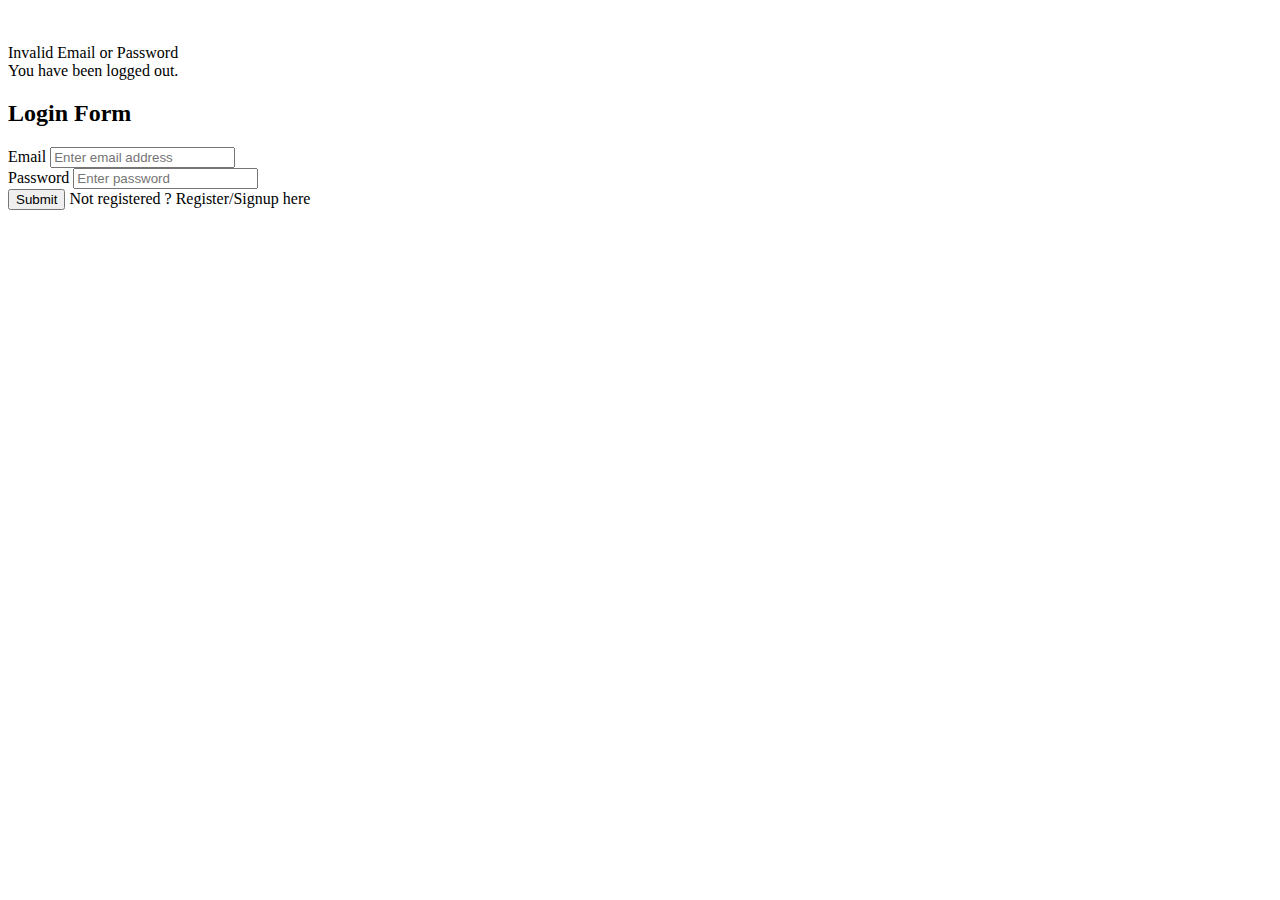
<file: src/main/resources/templates/login.html>
<!DOCTYPE html>
<html lang="en" xmlns:th="http://www.thymeleaf.org">
<head>
    <meta charset="UTF-8">
    <meta name="viewport" content="width=device-width, initial-scale=1">
    <title>Money Management App</title>
    <link href="https://cdn.jsdelivr.net/npm/bootstrap@5.0.2/dist/css/bootstrap.min.css"
          rel="stylesheet"
          integrity="sha384-EVSTQN3/azprG1Anm3QDgpJLIm9Nao0Yz1ztcQTwFspd3yD65VohhpuuCOmLASjC"
          crossorigin="anonymous">
    <script src="https://code.jquery.com/jquery-3.6.4.slim.min.js"
            crossorigin="anonymous"></script>
    <script src="https://cdn.jsdelivr.net/npm/@popperjs/core@2.11.6/dist/umd/popper.min.js"
            crossorigin="anonymous"></script>
    <script src="https://cdn.jsdelivr.net/npm/bootstrap@5.0.2/dist/js/bootstrap.min.js"
            crossorigin="anonymous"></script>
    <link th:href="@{/css/style.css}" rel="stylesheet">
</head>
<body>

<div th:replace="~{utils/navbar :: navbar}"></div>

<br/><br/>

<div class="container">
    <div class="row">
        <div class="col-md-6 offset-md-3">

            <div th:if="${param.error}">
                <div class="alert alert-danger">Invalid Email or Password</div>
            </div>
            <div th:if="${param.logout}">
                <div class="alert alert-success"> You have been logged out.</div>
            </div>

            <div class="card">
                <div class="card-header">
                    <h2 class="text-center">Login Form</h2>
                </div>
                <div class="card-body">
                    <form
                            method="post"
                            role="form"
                            th:action="@{/login}"
                            class="form-horizontal"
                    >
                        <div class="form-group mb-3">
                            <label class="control-label"> Email</label>
                            <input
                                    type="text"
                                    id="username"
                                    name="username"
                                    class="form-control"
                                    placeholder="Enter email address"
                            />
                        </div>

                        <div class="form-group mb-3">
                            <label class="control-label"> Password</label>
                            <input
                                    type="password"
                                    id="password"
                                    name="password"
                                    class="form-control"
                                    placeholder="Enter password"
                            />
                        </div>
                        <div class="form-group mb-3">
                            <button type="submit" class="btn btn-primary">Submit</button>
                            <span> Not registered ?
                                <a th:href="@{/register}">Register/Signup here</a>
                            </span>
                        </div>
                    </form>
                </div>
            </div>
        </div>
    </div>
</div>

</body>
</html>
</file>
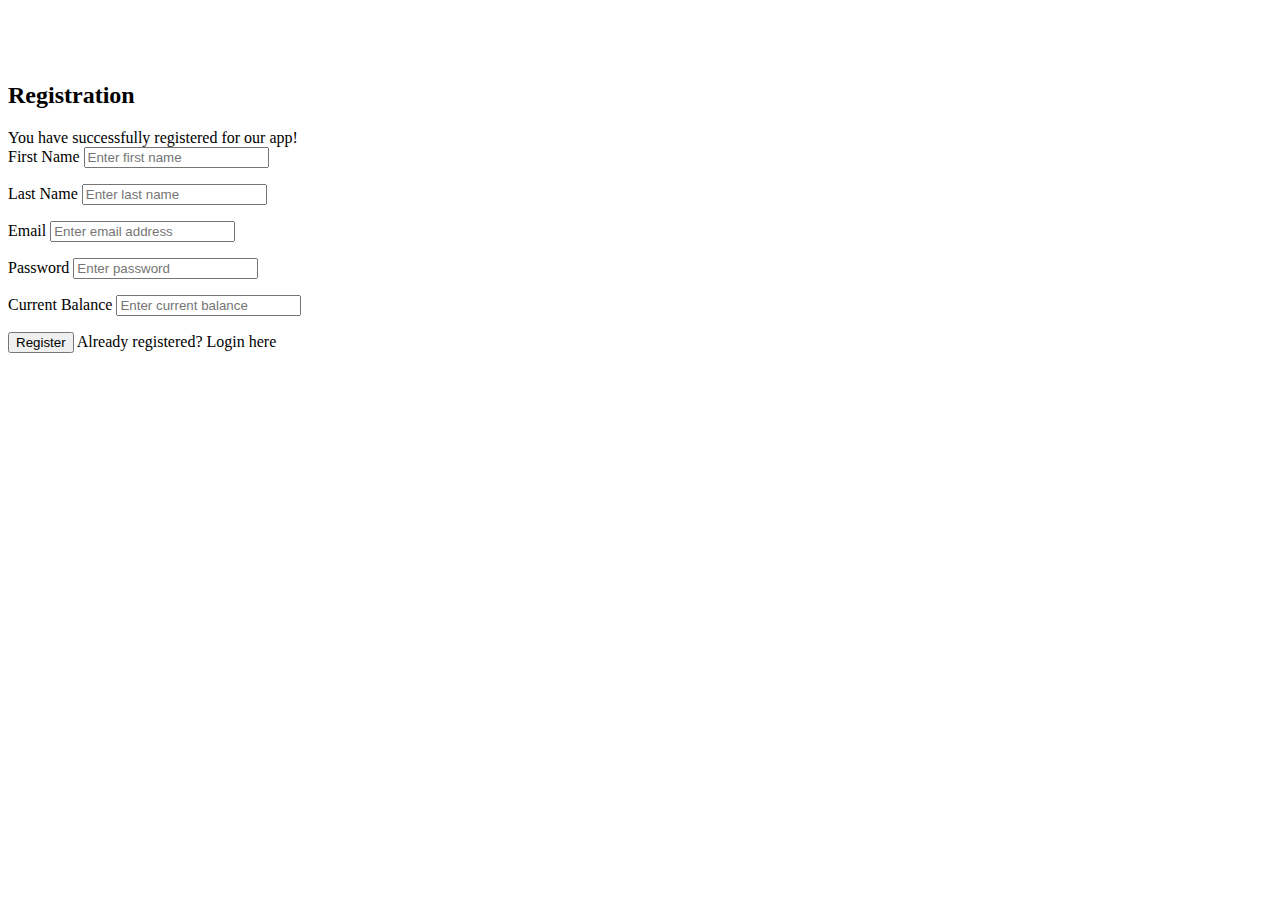
<file: src/main/resources/templates/register.html>
<!DOCTYPE html>
<html lang="en" xmlns:th="http://www.thymeleaf.org">
<head>
    <meta charset="UTF-8">
    <title>Money Management App</title>
    <link href="https://cdn.jsdelivr.net/npm/bootstrap@5.0.2/dist/css/bootstrap.min.css"
          rel="stylesheet"
          integrity="sha384-EVSTQN3/azprG1Anm3QDgpJLIm9Nao0Yz1ztcQTwFspd3yD65VohhpuuCOmLASjC"
          crossorigin="anonymous">
    <script src="https://code.jquery.com/jquery-3.6.4.slim.min.js"
            crossorigin="anonymous"></script>
    <script src="https://cdn.jsdelivr.net/npm/@popperjs/core@2.11.6/dist/umd/popper.min.js"
            crossorigin="anonymous"></script>
    <script src="https://cdn.jsdelivr.net/npm/bootstrap@5.0.2/dist/js/bootstrap.bundle.min.js"
            crossorigin="anonymous"></script>
    <meta name="viewport" content="width=device-width, initial-scale=1">
    <script>
        $(document).ready(function () {
            $('.navbar-collapse a.dropdown-toggle').on('click', function (e) {
                if (!$(this).next().hasClass('show')) {
                    $(this).parents('.dropdown-menu').first().find('.show').removeClass('show');
                }
                const $subMenu = $(this).next('.dropdown-menu');
                $subMenu.toggleClass('show');

                $(this).parents('li.nav-item.dropdown.show').on('hidden.bs.dropdown', function (e) {
                    $('.dropdown-submenu .show').removeClass('show');
                });

                return false;
            });
        });
    </script>
    <link th:href="@{/css/style.css}" rel="stylesheet">
</head>
<body>

<div th:replace="~{utils/navbar :: navbar}"></div>

<br/><br/><br/>
<div class="container-fluid">
    <div class="row justify-content-center">
        <div class="col-md-8">
            <div class="card">
                <div class="card-header">
                    <h2 class="text-center">Registration</h2>
                </div>
                <div th:if="${param.success}">
                    <div class="alert alert-info">
                        You have successfully registered for our app!
                    </div>
                </div>
                <div class="card-body">
                    <form
                            method="post"
                            role="form"
                            th:action="@{/register}"
                            th:object="${user}"
                    >
                        <div class="form-group mb-3">
                            <label class="form-label">First Name</label>
                            <input
                                    class="form-control"
                                    id="firstName"
                                    name="firstName"
                                    placeholder="Enter first name"
                                    th:field="*{firstName}"
                                    type="text"
                            />
                            <p th:errors="*{firstName}" class="text-danger"
                               th:if="${#fields.hasErrors('firstName')}"></p>
                        </div>

                        <div class="form-group mb-3">
                            <label class="form-label">Last Name</label>
                            <input
                                    class="form-control"
                                    id="lastName"
                                    name="lastName"
                                    placeholder="Enter last name"
                                    th:field="*{lastName}"
                                    type="text"
                            />
                            <p th:errors="*{lastName}" class="text-danger"
                               th:if="${#fields.hasErrors('lastName')}"></p>
                        </div>

                        <div class="form-group mb-3">
                            <label class="form-label">Email</label>
                            <input
                                    class="form-control"
                                    id="email"
                                    name="email"
                                    placeholder="Enter email address"
                                    th:field="*{email}"
                                    type="email"
                            />
                            <p th:errors="*{email}" class="text-danger"
                               th:if="${#fields.hasErrors('email')}"></p>
                        </div>

                        <div class="form-group mb-3">
                            <label class="form-label">Password</label>
                            <input
                                    class="form-control"
                                    id="password"
                                    name="password"
                                    placeholder="Enter password"
                                    th:field="*{password}"
                                    type="password"
                            />
                            <p th:errors="*{password}" class="text-danger"
                               th:if="${#fields.hasErrors('password')}"></p>
                        </div>
                        <div class="form-group mb-3">
                            <label class="form-label">Current Balance</label>
                            <input
                                    class="form-control"
                                    id="balance"
                                    name="balance"
                                    placeholder="Enter current balance"
                                    th:field="*{balance}"
                                    type="number"
                                    step="0.01"
                            />
                            <p th:errors="*{balance}" class="text-danger"
                               th:if="${#fields.hasErrors('balance')}"></p>
                        </div>
                        <div class="form-group">
                            <button class="btn btn-primary" type="submit">Register</button>
                            <span>Already registered? <a th:href="@{/login}">Login here</a></span>
                        </div>
                    </form>
                </div>
            </div>
        </div>
    </div>
</div>

</body>
</html>
</file>
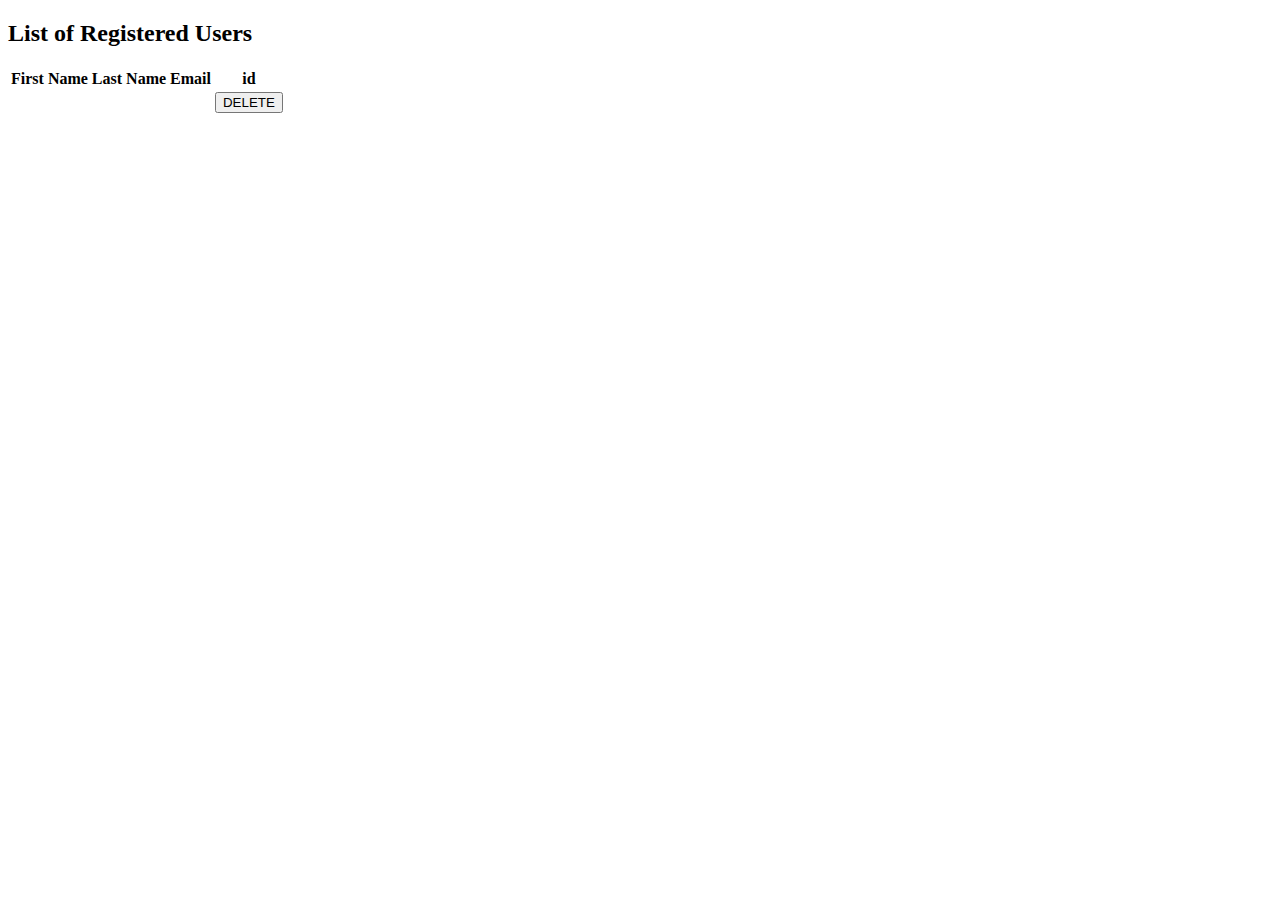
<file: src/main/resources/templates/users.html>
<!DOCTYPE html>
<html lang="en" xmlns:th="http://www.thymeleaf.org">
<head>
    <meta charset="UTF-8">
    <title>Money Management App</title>
    <link href="https://cdn.jsdelivr.net/npm/bootstrap@5.0.2/dist/css/bootstrap.min.css"
          rel="stylesheet"
          integrity="sha384-EVSTQN3/azprG1Anm3QDgpJLIm9Nao0Yz1ztcQTwFspd3yD65VohhpuuCOmLASjC"
          crossorigin="anonymous">
    <meta name="viewport" content="width=device-width, initial-scale=1">
    <script src="https://code.jquery.com/jquery-3.6.4.slim.min.js"
            crossorigin="anonymous"></script>
    <script src="https://cdn.jsdelivr.net/npm/@popperjs/core@2.11.6/dist/umd/popper.min.js"
            crossorigin="anonymous"></script>
    <script src="https://cdn.jsdelivr.net/npm/bootstrap@5.0.2/dist/js/bootstrap.bundle.min.js"
            crossorigin="anonymous"></script>
    <script th:src="@{/js/users.js}"></script>
    <link th:href="@{/css/style.css}" rel="stylesheet">
</head>
<body>
<div th:replace="~{utils/navbar :: navbar}"></div>

<div class="container mt-3">
    <div class="row">
        <div class="col-md-10">
            <h2>List of Registered Users</h2>
            <div class="table-responsive">
                <table class="table table-bordered table-hover">
                    <thead class="table-dark">
                    <tr>
                        <th class="col">First Name</th>
                        <th class="col">Last Name</th>
                        <th class="col">Email</th>
                        <th class="col">id</th>
                    </tr>
                    </thead>
                    <tbody>
                    <tr th:each="user : ${users}">
                        <td th:text="${user.firstName}"></td>
                        <td th:text="${user.lastName}"></td>
                        <td th:text="${user.email}"></td>
                        <td>
                            <button class="btn btn-primary" th:onclick="deleteUser([[${user.email}]])">DELETE</button>
                        </td>
                    </tr>
                    </tbody>
                </table>
            </div>
        </div>
    </div>
</div>
</body>
</html>
</file>
